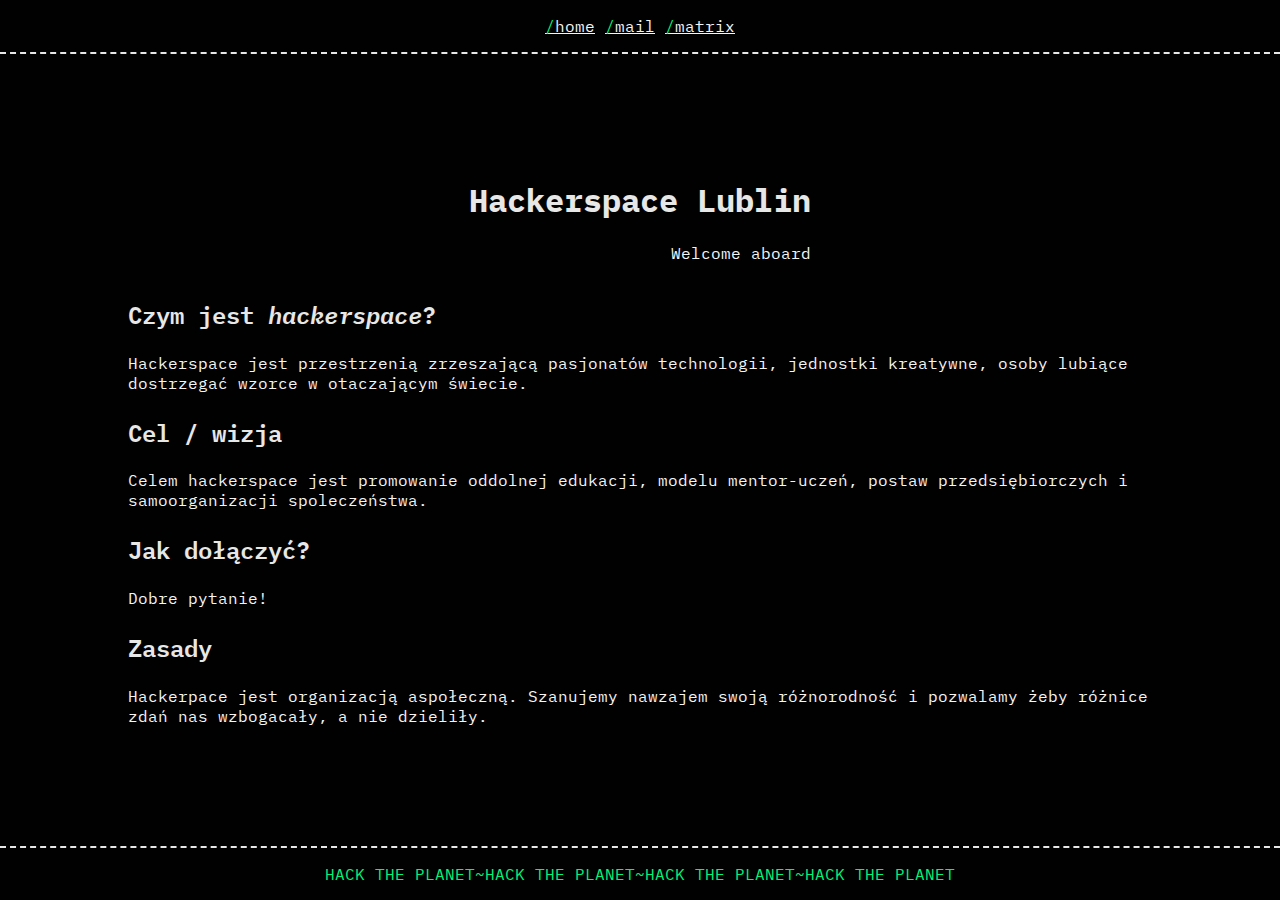
<file: index.htm>
<!DOCTYPE html>
<html lang="pl">
  <head>
    <meta charset="UTF-8" />
    <meta name="viewport" content="width=device-width, initial-scale=1.0" />
    <link rel="stylesheet" href="./main.css" />
    <title>Hackerspace Lublin</title>
    <!-- Load IBM Plex Mono font -->
    <link rel="preconnect" href="https://fonts.googleapis.com" />
    <link rel="preconnect" href="https://fonts.gstatic.com" crossorigin />
    <link
      href="https://fonts.googleapis.com/css2?family=IBM+Plex+Mono:ital,wght@0,400;0,600;0,700;1,400;1,600&display=swap"
      rel="stylesheet"
    />
    <!-- Favicons -->
    <link rel="apple-touch-icon" sizes="180x180" href="./icons/apple-touch-icon.png">
    <link rel="icon" type="image/png" sizes="32x32" href="./icons/favicon-32x32.png">
    <link rel="icon" type="image/png" sizes="16x16" href="./icons/favicon-16x16.png">
    <link rel="manifest" href="./icons/site.webmanifest">
    <link rel="mask-icon" href="./icons/safari-pinned-tab.svg" color="#00f47a">
    <meta name="apple-mobile-web-app-title" content="Hackerspace Lublin">
    <meta name="application-name" content="Hackerspace Lublin">
    <meta name="theme-color" content="#010101">
  </head>
  <body>
    <header>
      <nav>
        <p>
        <a href="./index.html">Home</a>
        <a href="mailto://mail@domain.tld">Mail</a>
        <a href="https://discord.gg/CDSh7HT5">Matrix</a>
        </p>
      </nav>
    </header>

    <main>
      <header>
        <h1>Hackerspace Lublin</h1>
        <p>Welcome aboard</p>
      </header>
      <article>
        <h2>Czym jest <i>hackerspace</i>?</h2>
        <p>
          Hackerspace jest przestrzenią zrzeszającą pasjonatów technologii,
          jednostki kreatywne, osoby lubiące dostrzegać wzorce w otaczającym
          świecie.
        </p>
      </article>
      <article>
        <h2>Cel / wizja</h2>
        <p>
          Celem hackerspace jest promowanie oddolnej edukacji, modelu
          mentor-uczeń, postaw przedsiębiorczych i samoorganizacji spoleczeństwa.
        </p>
      </article>
      <article>
        <h2>Jak dołączyć?</h2>
        <p>Dobre pytanie!</p>
      </article>
      <article>
        <h2>Zasady</h2>
        <p>
          Hackerpace jest organizacją aspołeczną. Szanujemy nawzajem swoją
          różnorodność i pozwalamy żeby różnice zdań nas wzbogacały, a nie
          dzieliły.
        </p>
      </article>
    </main>
    <footer>
      <p>HACK THE PLANET<wbr>~<wbr>HACK THE PLANET<wbr>~<wbr>HACK THE PLANET<wbr>~<wbr>HACK THE PLANET</p>
    </footer>
  </body>
</html>
</file>
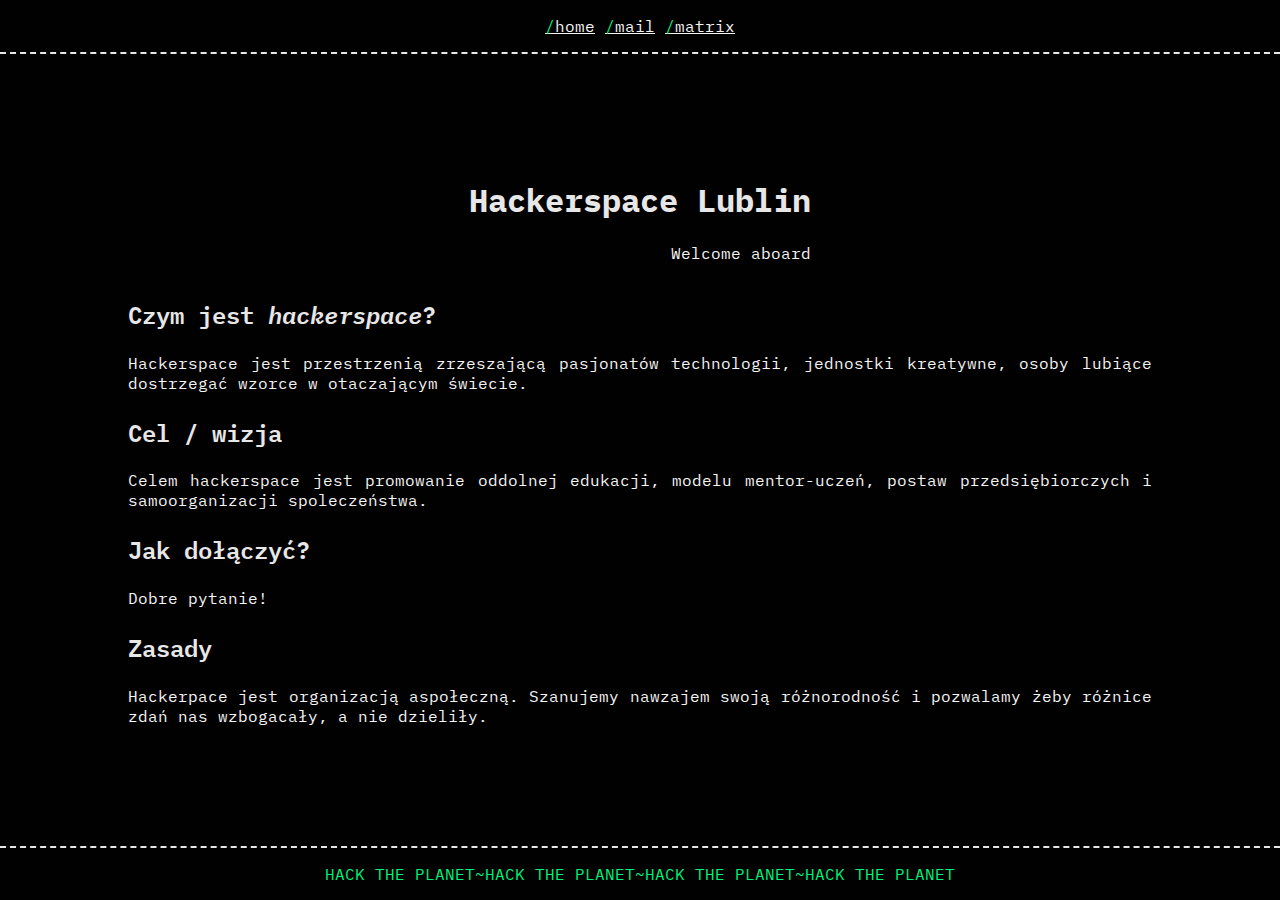
<file: index.html>
<!DOCTYPE html>
<html lang="pl">
  <head>
    <meta charset="UTF-8" />
    <meta name="viewport" content="width=device-width, initial-scale=1.0" />
    <link rel="stylesheet" href="./main.css" />
    <title>Hackerspace Lublin</title>
    <!-- Load IBM Plex Mono font -->
    <link rel="preconnect" href="https://fonts.googleapis.com" />
    <link rel="preconnect" href="https://fonts.gstatic.com" crossorigin />
    <link
      href="https://fonts.googleapis.com/css2?family=IBM+Plex+Mono:ital,wght@0,400;0,600;0,700;1,400;1,600&display=swap"
      rel="stylesheet"
    />
    <!-- Favicons -->
    <link rel="apple-touch-icon" sizes="180x180" href="./icons/apple-touch-icon.png">
    <link rel="icon" type="image/png" sizes="32x32" href="./icons/favicon-32x32.png">
    <link rel="icon" type="image/png" sizes="16x16" href="./icons/favicon-16x16.png">
    <link rel="manifest" href="./icons/site.webmanifest">
    <link rel="mask-icon" href="./icons/safari-pinned-tab.svg" color="#00f47a">
    <meta name="apple-mobile-web-app-title" content="Hackerspace Lublin">
    <meta name="application-name" content="Hackerspace Lublin">
    <meta name="theme-color" content="#010101">
  </head>
  <body>
    <header>
      <nav>
        <p>
        <a href="./index.html">Home</a>
        <a href="mailto://mail@domain.tld">Mail</a>
        <a href="https://discord.gg/CDSh7HT5">Matrix</a>
        </p>
      </nav>
    </header>

    <main>
      <header>
        <h1>Hackerspace Lublin</h1>
        <p>Welcome aboard</p>
      </header>
      <h2>Czym jest <i>hackerspace</i>?</h2>
      <p>
        Hackerspace jest przestrzenią zrzeszającą pasjonatów technologii,
        jednostki kreatywne, osoby lubiące dostrzegać wzorce w otaczającym
        świecie.
      </p>
      <h2>Cel / wizja</h2>
      <p>
        Celem hackerspace jest promowanie oddolnej edukacji, modelu
        mentor-uczeń, postaw przedsiębiorczych i samoorganizacji spoleczeństwa.
      </p>
      <h2>Jak dołączyć?</h2>
      <p>Dobre pytanie!</p>
      <h2>Zasady</h2>
      <p>
        Hackerpace jest organizacją aspołeczną. Szanujemy nawzajem swoją
        różnorodność i pozwalamy żeby różnice zdań nas wzbogacały, a nie
        dzieliły.
      </p>
    </main>

    <footer>
      <p>HACK THE PLANET<wbr>~<wbr>HACK THE PLANET<wbr>~<wbr>HACK THE PLANET<wbr>~<wbr>HACK THE PLANET</p>
    </footer>
  </body>
</html>
</file>
<file: main.css>
:root {
  /* Colors */
  --main: #f5f5f5;
  --main-sub: #e7e7e7;
  --accent: #00f47a;
  --background: #010101;

  /* Borders */
  --border: 2px dashed var(--main-sub);
}

html, body {
  height: 100%;
}

body {
  margin: 0;
  font-size: 1rem;
  font-family: 'IBM Plex Mono', monospace;
  color: var(--main);
  background: var(--background);
  display: flex;
  flex-flow: column nowrap;
}

h1, h2, h3, h4, h5, h6 {
  color: var(--main-sub);
  font-weight: 600;
}

main {
  margin: auto auto;
  max-width: 1024px;
}

main > header {
  margin: 0 auto 2rem;
  width: fit-content;
}

main > header > h1 {
  font-weight: 700;
}

main > header > p {
  text-align: right;
}

main > p {
  text-align: justify;
}

nav {
  background: var(--background);
}

nav > p > a {
  margin: 0;
  border: 0;
  text-transform: lowercase;
  color: var(--main);
}

nav > p > a:before{
  content: "/";
  color: var(--accent);
}

body > header {
  border-bottom: var(--border);
}

footer {
  color: var(--accent);
  border-top: var(--border);
}

footer > p {
  white-space: nowrap;
}

body > header > nav > p, footer > p {
  text-align: center;
}

/* For some reason this does not work in Blink web engine
@media (max-width:calc(1024px + 2rem)){
  main {
    margin: auto 1rem;
  }
} */

@media (max-width:calc(1024px + 32px)){
  main {
    margin: auto 1rem;
  }
}
</file>
